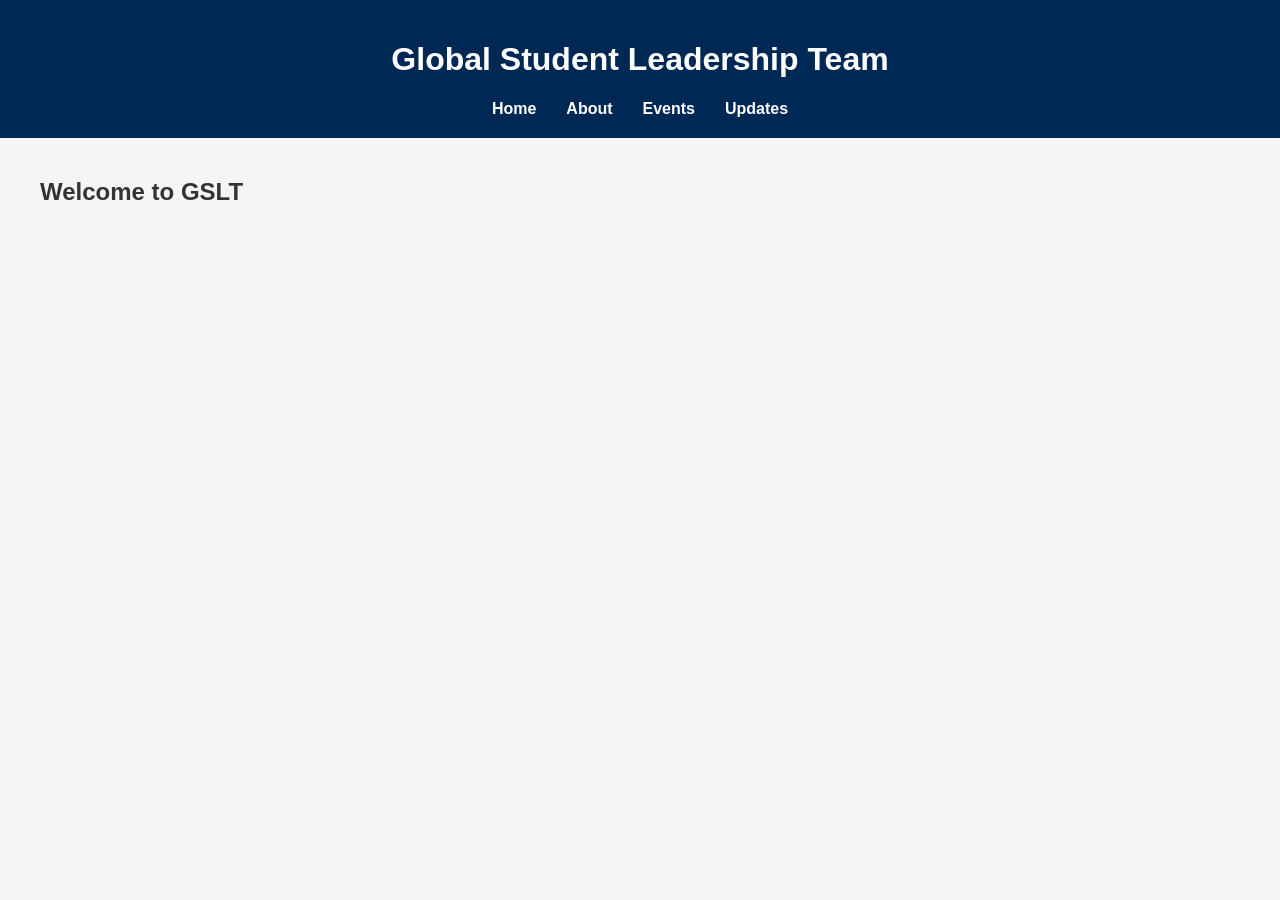
<file: index.html>
<!DOCTYPE html>
<html lang="en">
<head>
    <meta charset="UTF-8">
    <meta name="viewport" content="width=device-width, initial-scale=1.0">
    <link rel="stylesheet" href="css/style.css">
    <title>GSLT | Home</title>
</head>
<body>
    <header>
        <h1>Global Student Leadership Team</h1>
        <nav>
            <ul>
                <li><a href="index.html">Home</a></li>
                <li><a href="pages/about.html">About</a></li>
                <li><a href="pages/events.html">Events</a></li>
                <li><a href="pages/updates.html">Updates</a></li>
            </ul>
        </nav>
    </header>
    <main>
        <h2>Welcome to GSLT</h2>
    </main>
    <script src="js/main.js"></script>
</body>
</html>
</file>
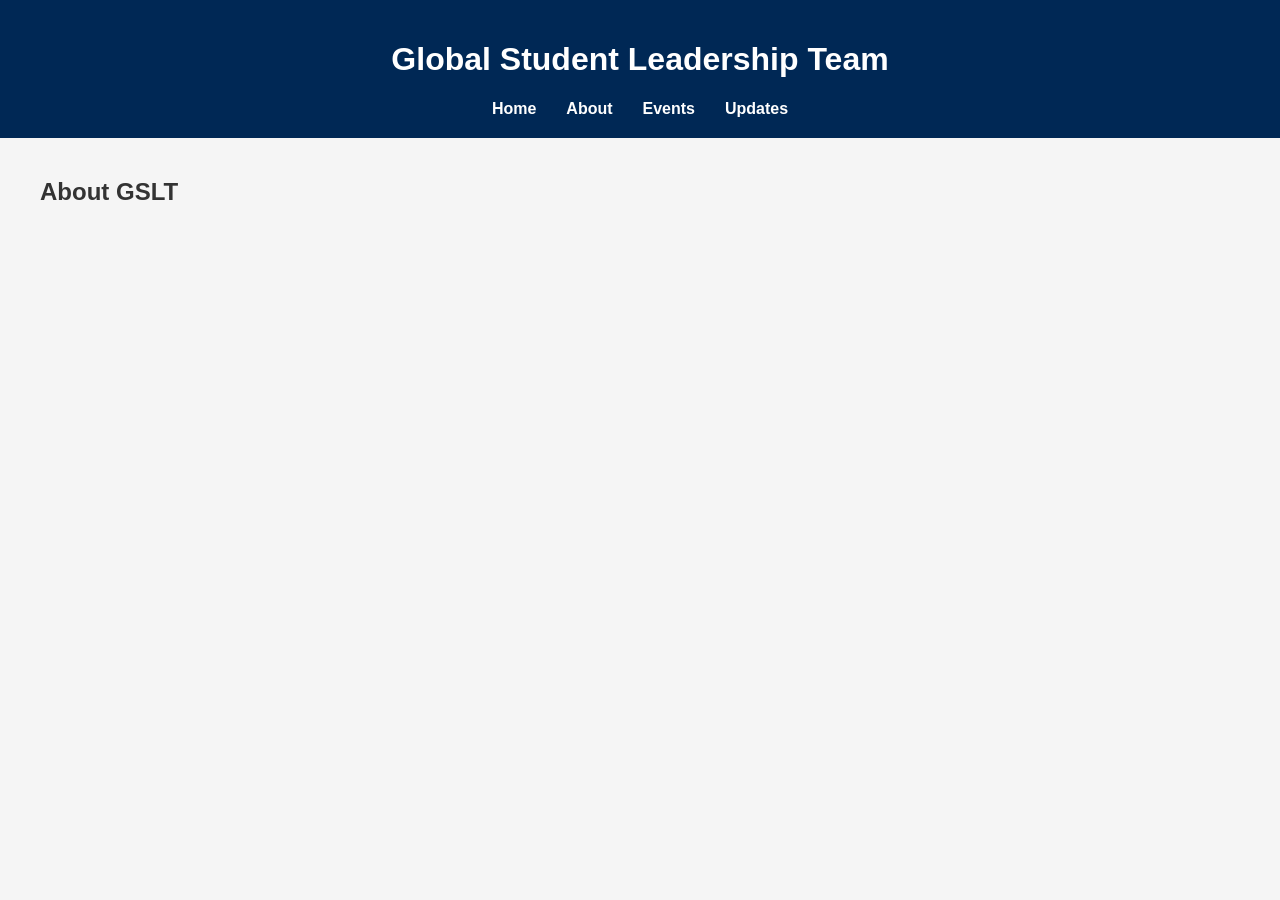
<file: pages/about.html>
<!DOCTYPE html>
<html lang="en">
<head>
    <meta charset="UTF-8">
    <meta name="viewport" content="width=device-width, initial-scale=1.0">
    <title>GSLT | About</title>
    <link rel="stylesheet" href="../css/style.css">
</head>
<body>
    <header>
        <h1>Global Student Leadership Team</h1>
        <nav>
            <ul>
                <li><a href="../index.html">Home</a></li>
                <li><a href="about.html">About</a></li>
                <li><a href="events.html">Events</a></li>
                <li><a href="updates.html">Updates</a></li>
            </ul>
        </nav>
    </header>
    <main>
        <h2>About GSLT</h2>
    </main>
    <script src="../js/main.js"></script>
</body>
</html>
</file>
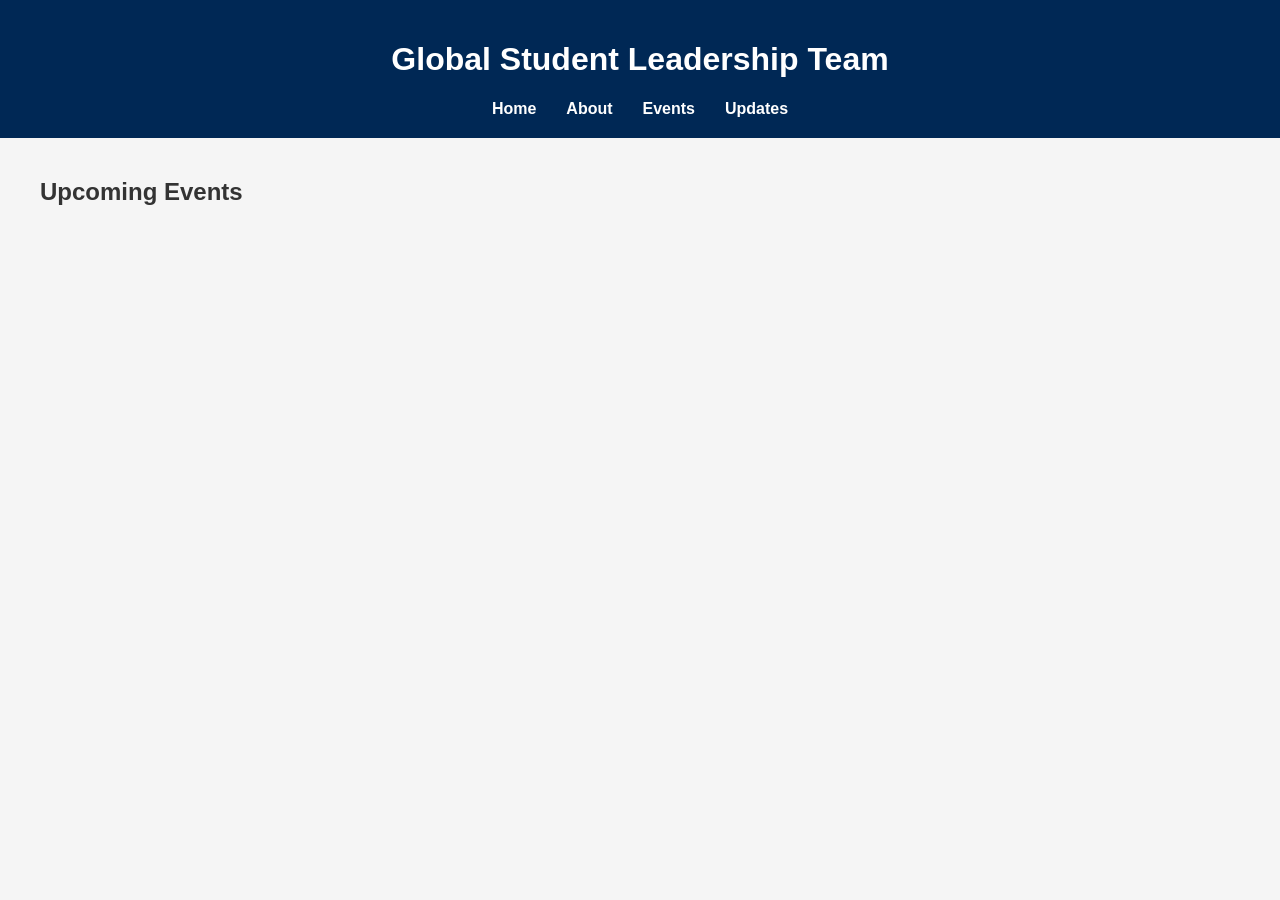
<file: pages/events.html>
<!DOCTYPE html>
<html lang="en">
<head>
    <meta charset="UTF-8">
    <meta name="viewport" content="width=device-width, initial-scale=1.0">
    <title>GSLT | Events</title>
    <link rel="stylesheet" href="../css/style.css">
</head>
<body>
    <header>
        <h1>Global Student Leadership Team</h1>
        <nav>
            <ul>
                <li><a href="../index.html">Home</a></li>
                <li><a href="about.html">About</a></li>
                <li><a href="events.html">Events</a></li>
                <li><a href="updates.html">Updates</a></li>
            </ul>
        </nav>
    </header>
    <main>
        <h2>Upcoming Events</h2>
    </main>
    <script src="../js/main.js"></script>
</body>
</html>
</file>
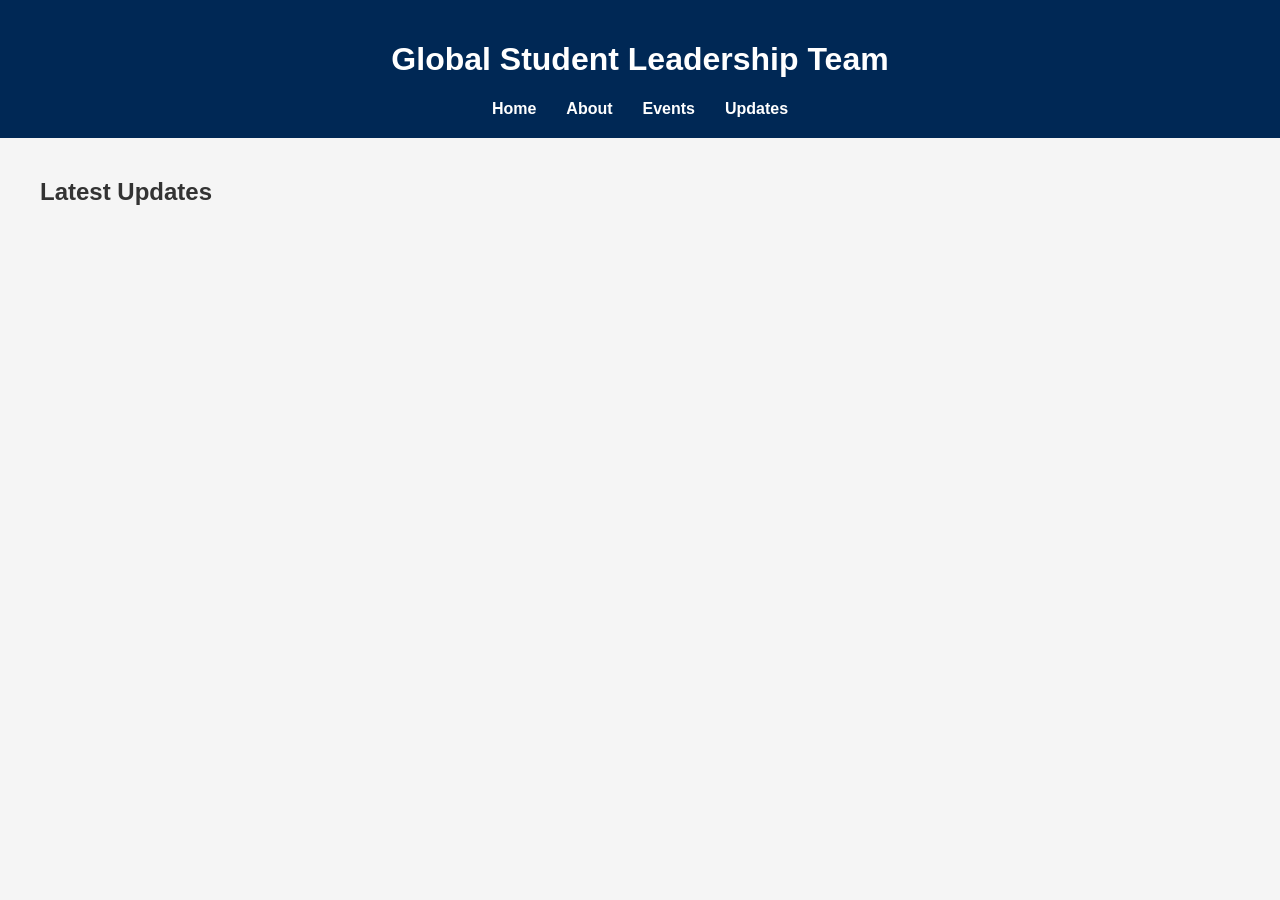
<file: pages/updates.html>
<!DOCTYPE html>
<html lang="en">
<head>
    <meta charset="UTF-8">
    <meta name="viewport" content="width=device-width, initial-scale=1.0">
    <title>GSLT | Updates</title>
    <link rel="stylesheet" href="../css/style.css">
</head>
<body>
    <header>
        <h1>Global Student Leadership Team</h1>
        <nav>
            <ul>
                <li><a href="../index.html">Home</a></li>
                <li><a href="about.html">About</a></li>
                <li><a href="events.html">Events</a></li>
                <li><a href="updates.html">Updates</a></li>
            </ul>
        </nav>
    </header>
    <main>
        <h2>Latest Updates</h2>
    </main>
    <script src="../js/main.js"></script>
</body>
</html>
</file>
<file: css/style.css>
/* ===== Base styles ===== */
body {
    margin: 0;
    font-family: Arial, Helvetica, sans-serif;
    background-color: #f5f5f5;
    color: #333333;
}/* ===== Header ===== */
header {
    background-color: #002855;
    color: white;
    padding: 20px;
    text-align: center;
}
/* ===== Navigation ===== */
nav ul {
    list-style: none;
    margin: 0;
    padding: 0;
    display: flex;
    justify-content: center;
    gap: 30px;
}

nav a {
    color: white;
    text-decoration: none;
    font-weight: bold;
}

nav a:hover {
    color: #FDB913;
}
/* ===== Main content ===== */
main {
    padding: 20px 40px;
}
</file>
